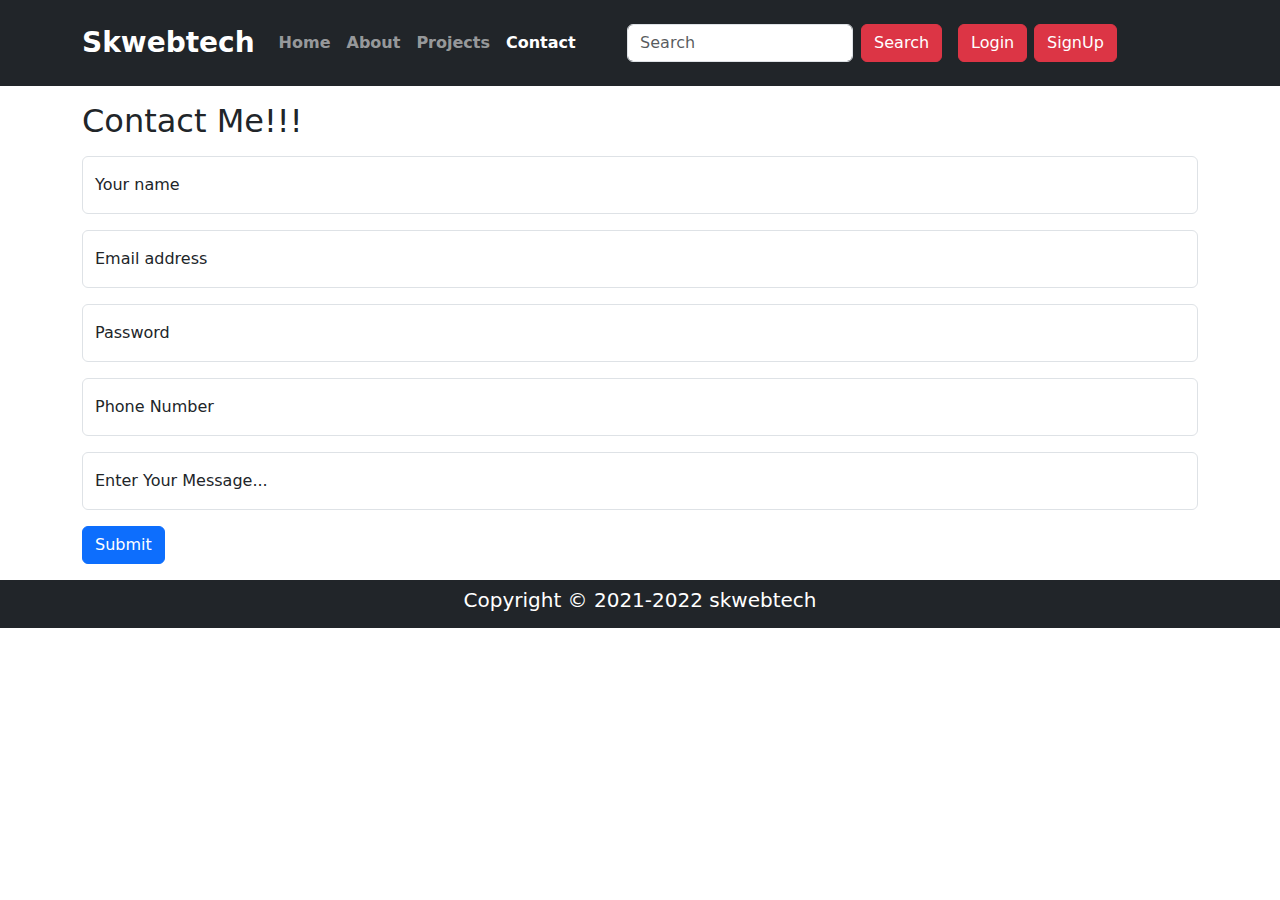
<file: contact.html>
<!doctype html>
<html lang="en">

<head>

    <meta charset="utf-8">
    <meta name="viewport" content="width=device-width, initial-scale=1">

    <link href="https://cdn.jsdelivr.net/npm/bootstrap@5.1.3/dist/css/bootstrap.min.css" rel="stylesheet">

    <title>Skwebtech</title>
    <style>
        textarea {
            resize: none;
        }
    </style>
</head>

<body>
    <!-- nav bar start -->
    <nav class="navbar navbar-expand-lg navbar-dark bg-dark">
        <div class="container">
            <a class="navbar-brand fw-bolder fs-3" href="index.html">Skwebtech</a>
            <button class="navbar-toggler" type="button" data-bs-toggle="collapse" data-bs-target="#navbarSupportedContent" aria-controls="navbarSupportedContent" aria-expanded="false" aria-label="Toggle navigation">
            <span class="navbar-toggler-icon"></span>
          </button>
            <div class="collapse navbar-collapse" id="navbarSupportedContent">
                <ul class="navbar-nav me-auto mb-2 fw-bold mb-lg-0">
                    <li class="nav-item">
                        <a class="nav-link" aria-current="page" href="index.html">Home</a>
                    </li>
                    <li class="nav-item">
                        <a class="nav-link" aria-current="page" href="about.html">About</a>
                    </li>
                    <li class="nav-item">
                        <a class="nav-link" aria-current="page" href="projects.html">Projects</a>
                    </li>
                    <li class="nav-item">
                        <a class="nav-link active" aria-current="page" href="contact.html">Contact</a>
                    </li>
                </ul>
                <form class="d-flex">
                    <input class="form-control me-2" type="search" placeholder="Search" aria-label="Search">
                    <button class="btn btn-danger" type="submit">Search</button>
                </form>
                <div class="row ms-lg-1">
                    <div class="col-lg-2 mx-lg-0 col-md-1 my-md-3 col-sm-1 my-sm-3 me-sm-5 mt-3">
                        <button type="button" class="btn btn-danger" data-bs-toggle="modal" data-bs-target="#exampleModal">
                            Login</button>
                    </div>
                    <div class="col-lg-2 col-md-1 my-md-3 mx-md-2 col-sm-2 my-sm-3 my-3">
                        <button type="button" class="btn btn-danger mx-lg-4" data-bs-toggle="modal" data-bs-target="#exampleModal1">
                            SignUp</button>
                    </div>
                </div>
            </div>
        </div>
    </nav>
    <!-- nav bar end -->


    <!-- Login Section start -->
    <div class="modal fade" id="exampleModal" tabindex="-1" aria-labelledby="exampleModalLabel" aria-hidden="true">
        <div class="modal-dialog">
            <form class="modal-content">

                <div class="modal-header text-light bg-primary">
                    <h5 class="modal-title" id="exampleModalLabel">Login Here</h5>
                    <button type="button" class="btn-close btn-light" data-bs-dismiss="modal" aria-label="Close"></button>
                </div>
                <div class="modal-body">
                    <div class="mb-3">
                        <label for="exampleInputEmail1" class="form-label">Email address</label>
                        <input type="email" class="form-control" id="exampleInputEmail1" aria-describedby="emailHelp">
                    </div>
                    <div class="mb-3">
                        <label for="exampleInputPassword1" class="form-label">Password</label>
                        <input type="password" class="form-control" id="exampleInputPassword1">
                    </div>
                </div>

                <div class="modal-footer">
                    <button type="submit" class="btn btn-primary d-block w-100">Login</button>
                </div>

                <div class="row container">
                    <p class="col-lg-8 col-md-8 col-sm-8 col-12">Not a Memeber Sign Up Now?</p>
                    <a href="#exampleModal1" class="col-lg-4 col-md-4 col-sm-4 col-12 mb-3" data-bs-toggle="modal" data-bs-target="#exampleModal1">Sign Up</a>
                </div>
            </form>
        </div>
    </div>
    <!-- Login Section end -->

    <!-- sign up section start -->
    <div class="modal fade" id="exampleModal1" tabindex="-1" aria-labelledby="exampleModalLabel" aria-hidden="true">
        <div class="modal-dialog">
            <form class="modal-content">
                <div class="modal-header text-light bg-primary">
                    <h5 class="modal-title" id="exampleModalLabel">SignUp</h5>
                    <button type="button" class="btn-close btn-light" data-bs-dismiss="modal" aria-label="Close"></button>
                </div>
                <div class="modal-body">
                    <div class="row mb-3">
                        <div class="col-lg-6">
                            <label for="firstname" class="form-label">First name</label>
                            <input type="text" class="form-control" id="firstname">
                        </div>
                        <div class="col-lg-6">
                            <label for="firstname" class="form-label">Last name</label>
                            <input type="text" class="form-control" id="firstname"></div>
                    </div>
                    <div class="mb-3">
                        <label for="exampleInputEmail1" class="form-label">Email address</label>
                        <input type="email" class="form-control" id="exampleInputEmail1" aria-describedby="emailHelp">
                    </div>
                    <div class="mb-3">
                        <label for="exampleInputPassword1" class="form-label">Password</label>
                        <input type="password" class="form-control" id="exampleInputPassword1">
                    </div>
                    <div class="mb-3">
                        <label for="exampleInputPassword1" class="form-label">Confirm Password</label>
                        <input type="password" class="form-control" id="exampleInputPassword1">
                    </div>
                </div>

                <div class="modal-footer">
                    <button type="submit" class="btn btn-primary d-block w-100">SignUp</button>
                </div>
                <div class="row container">
                    <p class="col-lg-8 col-md-8 col-sm-8 col-12">Already have an acoount?</p>
                    <a href="#exampleModal" class="col-lg-4 col-md-4 col-sm-4 col-12 mb-3" data-bs-toggle="modal" data-bs-target="#exampleModal">Login here</a>
                </div>
            </form>
        </div>
    </div>
    <!-- sign up section end -->

    <!-- contact form start -->
    <div class="container my-3">
        <p class="h2 mb-3">Contact Me!!!</p>
        <form>
            <div class="form-floating mb-3">
                <input type="text" class="form-control" id="validationCustom01" placeholder="Your name">
                <label for="validationCustom01">Your name</label>
            </div>
            <div class="form-floating mb-3">
                <input type="email" class="form-control" id="floatingInput" placeholder="name@example.com">
                <label for="floatingInput">Email address</label>
            </div>
            <div class="form-floating mb-3">
                <input type="password" class="form-control" id="floatingPassword" placeholder="Password">
                <label for="floatingPassword">Password</label>
            </div>
            <div class="form-floating mb-3">
                <input type="number" class="form-control" id="floatingnumber" placeholder="Phone Number">
                <label for="floatingnumber">Phone Number</label>
            </div>
            <div class="form-floating mb-3">
                <textarea class="form-control" placeholder="Leave a comment here" id="floatingTextarea"></textarea>
                <label for="floatingTextarea">Enter Your Message...</label>
            </div>
            <button type="submit" class="btn btn-primary">Submit</button>
        </form>
    </div>
    <!-- contact form end -->


    <!-- footer section start -->
    <div class="container-fluid bg-dark text-white text-center py-2">
        <p class="h5">Copyright © 2021-2022 skwebtech</p>
    </div>
    <!-- footer section end -->


    <script src="https://cdn.jsdelivr.net/npm/bootstrap@5.1.3/dist/js/bootstrap.bundle.min.js"></script>



</body>

</html>
</file>
